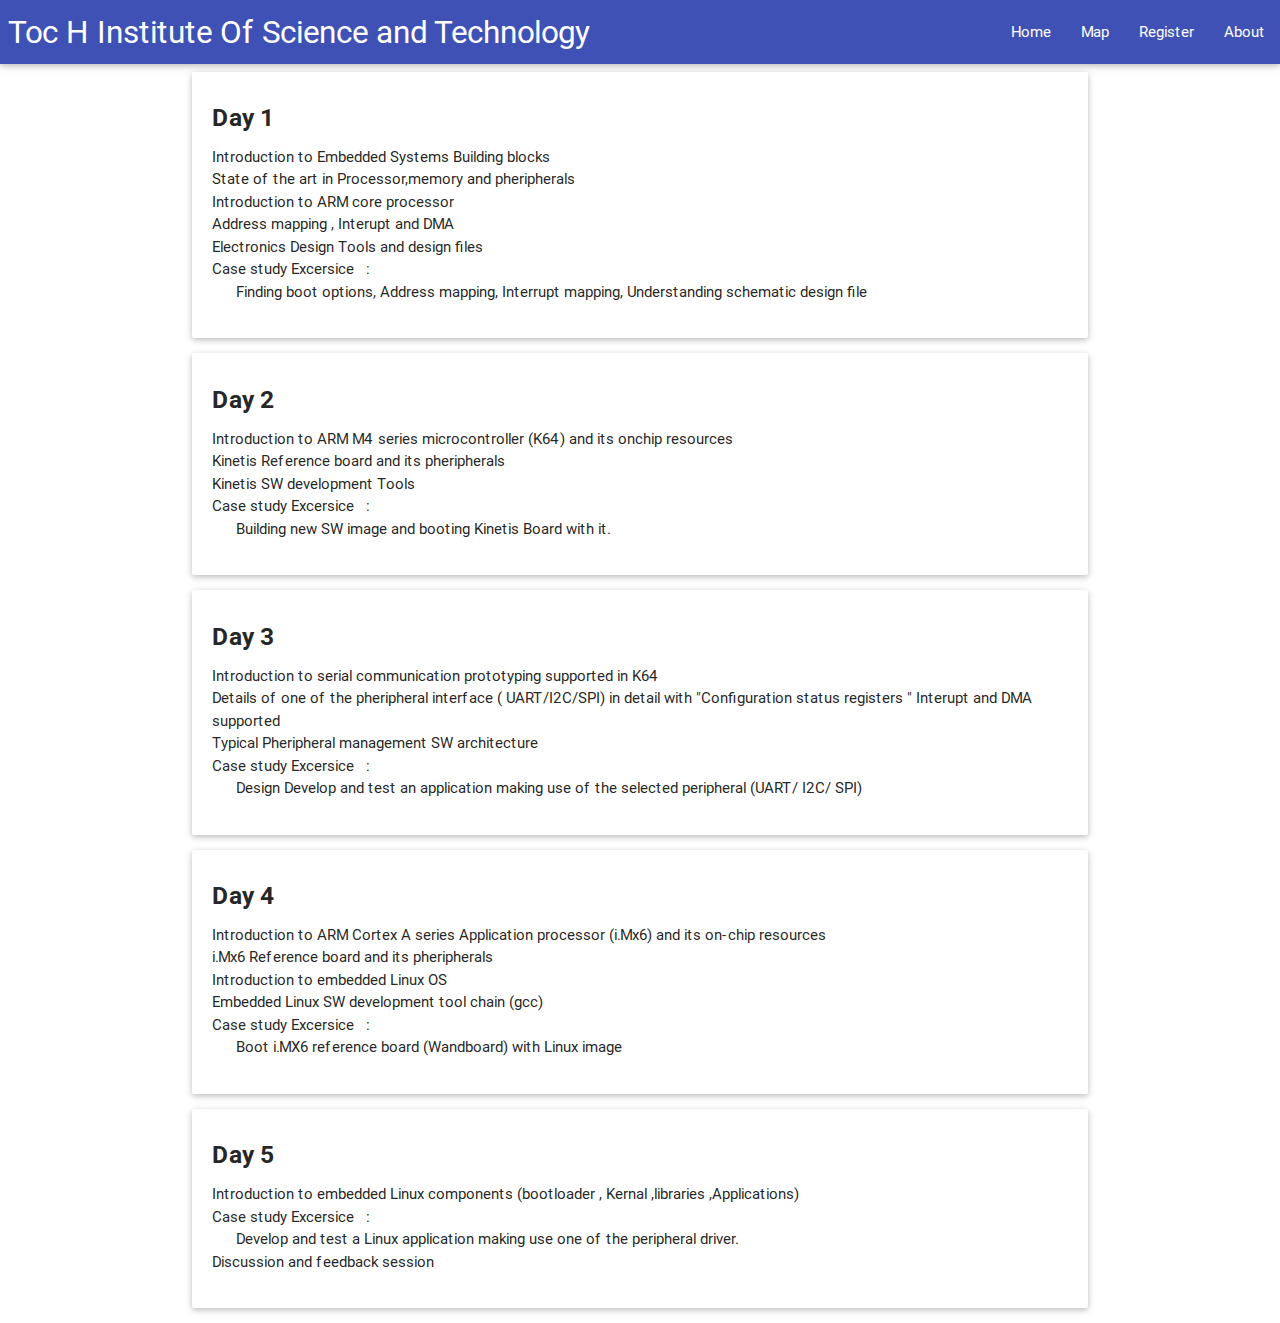
<file: syllabus.html>
<!DOCTYPE html>
  <html>
    <head>
      <!--Import Google Icon Font-->
      <link href="http://fonts.googleapis.com/icon?family=Material+Icons" rel="stylesheet">
      <!--Import materialize.css-->
      <link type="text/css" rel="stylesheet" href="css/materialize.min.css"  media="screen,projection"/>
       <link rel="import" href="about.html">
      <!--Let browser know website is optimized for mobile-->
      <meta name="viewport" content="width=device-width, initial-scale=1.0"/>
      <title>Faculty Training</title>
    </head>

    <body>
	
	<nav>
    <div class="nav-wrapper indigo align centre">
      <a href="http://www.tistcochin.edu.in/" class="brand-logo ">&nbsp;Toc H Institute Of Science and Technology</a>
      <ul id="nav-mobile" class="right hide-on-med-and-down">
        <li><a href="index.html">Home</a></li>
        <li><a href="map.html">Map</a></li>
		<li><a href="register.html">Register</a></li>
        <li><a class='dropdown-button ' href='#' data-activates='dropdown1'>About</a></li>
      </ul>
    </div>
    </nav>
	
	
	
	  <!-- Dropdown Structure -->
  <ul id='dropdown1' class='dropdown-content'>
    <li><a class=" modal-trigger" href="#modal1">TIST</a></li>
	<li class="divider"></li>
    <li><a class=" modal-trigger" href="#modal2">Dicortech</a></li>
    <li class="divider"></li>
    <li><a class=" modal-trigger" href="#modal3">Dept . of ECE</a></li>
  </ul>
        
	
     <div id="includedContent"></div> 




	  
	
	
	<div class="container">
	<div class="card-panel">
	<h5><b> Day 1 </b></h5>
	<p>
	
	Introduction to Embedded Systems Building blocks<br>
    State of the art in Processor,memory and pheripherals<br>
    Introduction to ARM core processor<br>
	Address mapping , Interupt and DMA<br>
	Electronics Design Tools and design files<br>
    Case study Excersice &nbsp; : <br>
	&nbsp;&nbsp;&nbsp;&nbsp;&nbsp;
	Finding boot options, Address mapping, Interrupt mapping, Understanding schematic design file
	</p>
	</div>
	
	
	<div class="card-panel">
	<h5><b> Day 2 </b></h5>
	<p>
	 
	     	Introduction to ARM M4 series microcontroller (K64) and its onchip resources<br>
			Kinetis Reference board and its pheripherals<br>
			Kinetis SW development Tools<br>
			Case study Excersice &nbsp; : <br>
			&nbsp;&nbsp;&nbsp;&nbsp;&nbsp;
			Building new SW image and booting Kinetis Board with it. 
	
	</p>
	</div>
	
	
	<div class="card-panel">
	<h5><b> Day 3 </b></h5>
	<p>
	
			<p>
			
			Introduction to serial communication prototyping supported in K64<br>
			Details of one of the pheripheral interface ( UART/I2C/SPI) in detail with "Configuration status registers "  Interupt and DMA supported
			<br>
			Typical Pheripheral management SW architecture<br>
			Case study Excersice &nbsp; : <br>
			&nbsp;&nbsp;&nbsp;&nbsp;&nbsp;
        	Design Develop and test an application making use of the selected peripheral (UART/ I2C/ SPI)   			
			
			</p>
	
	</p>
	</div>
	
	
	<div class="card-panel">
	<h5><b> Day 4 </b></h5>
	
			<p>
			
			Introduction to ARM Cortex A series Application processor (i.Mx6) and its on-chip resources<br>
			i.Mx6 Reference board and its pheripherals<br>
		    Introduction to embedded Linux OS<br>
			Embedded Linux SW development tool chain (gcc)<br>
			Case study Excersice &nbsp; : <br>
			&nbsp;&nbsp;&nbsp;&nbsp;&nbsp;
			Boot i.MX6 reference board (Wandboard) with Linux image
			
			</p>
	
	</div>
	
	
	<div class="card-panel">
	<h5><b> Day 5 </b></h5>
	
			<p>
			
			Introduction to embedded Linux components (bootloader , Kernal ,libraries ,Applications) <br>
			Case study Excersice &nbsp; : <br>
			&nbsp;&nbsp;&nbsp;&nbsp;&nbsp;
			Develop and test a Linux application making use one of the peripheral driver.<br>
            Discussion and feedback session			
			</p>
	
	</div>
	
	</div>
	
	
	
	
	
	
	
	
	
	      <!--Import jQuery before materialize.js-->
      <script type="text/javascript" src="https://code.jquery.com/jquery-2.1.1.min.js"></script>
      <script type="text/javascript" src="js/materialize.min.js"></script>
      <script type="text/javascript">
	    $(document).ready(function(){
		// the "href" attribute of .modal-trigger must specify the modal ID that wants to be triggered
		$('.modal-trigger').leanModal();
		});
      </script>
	  <script> 
    $(function(){
      $("#includedContent").load("about.html"); 
    });
    </script> 
		 <script> 
    $(function(){
      $("#includedContent").load("about.html"); 
    });
    </script> 
	</body>
	</html>
</file>
